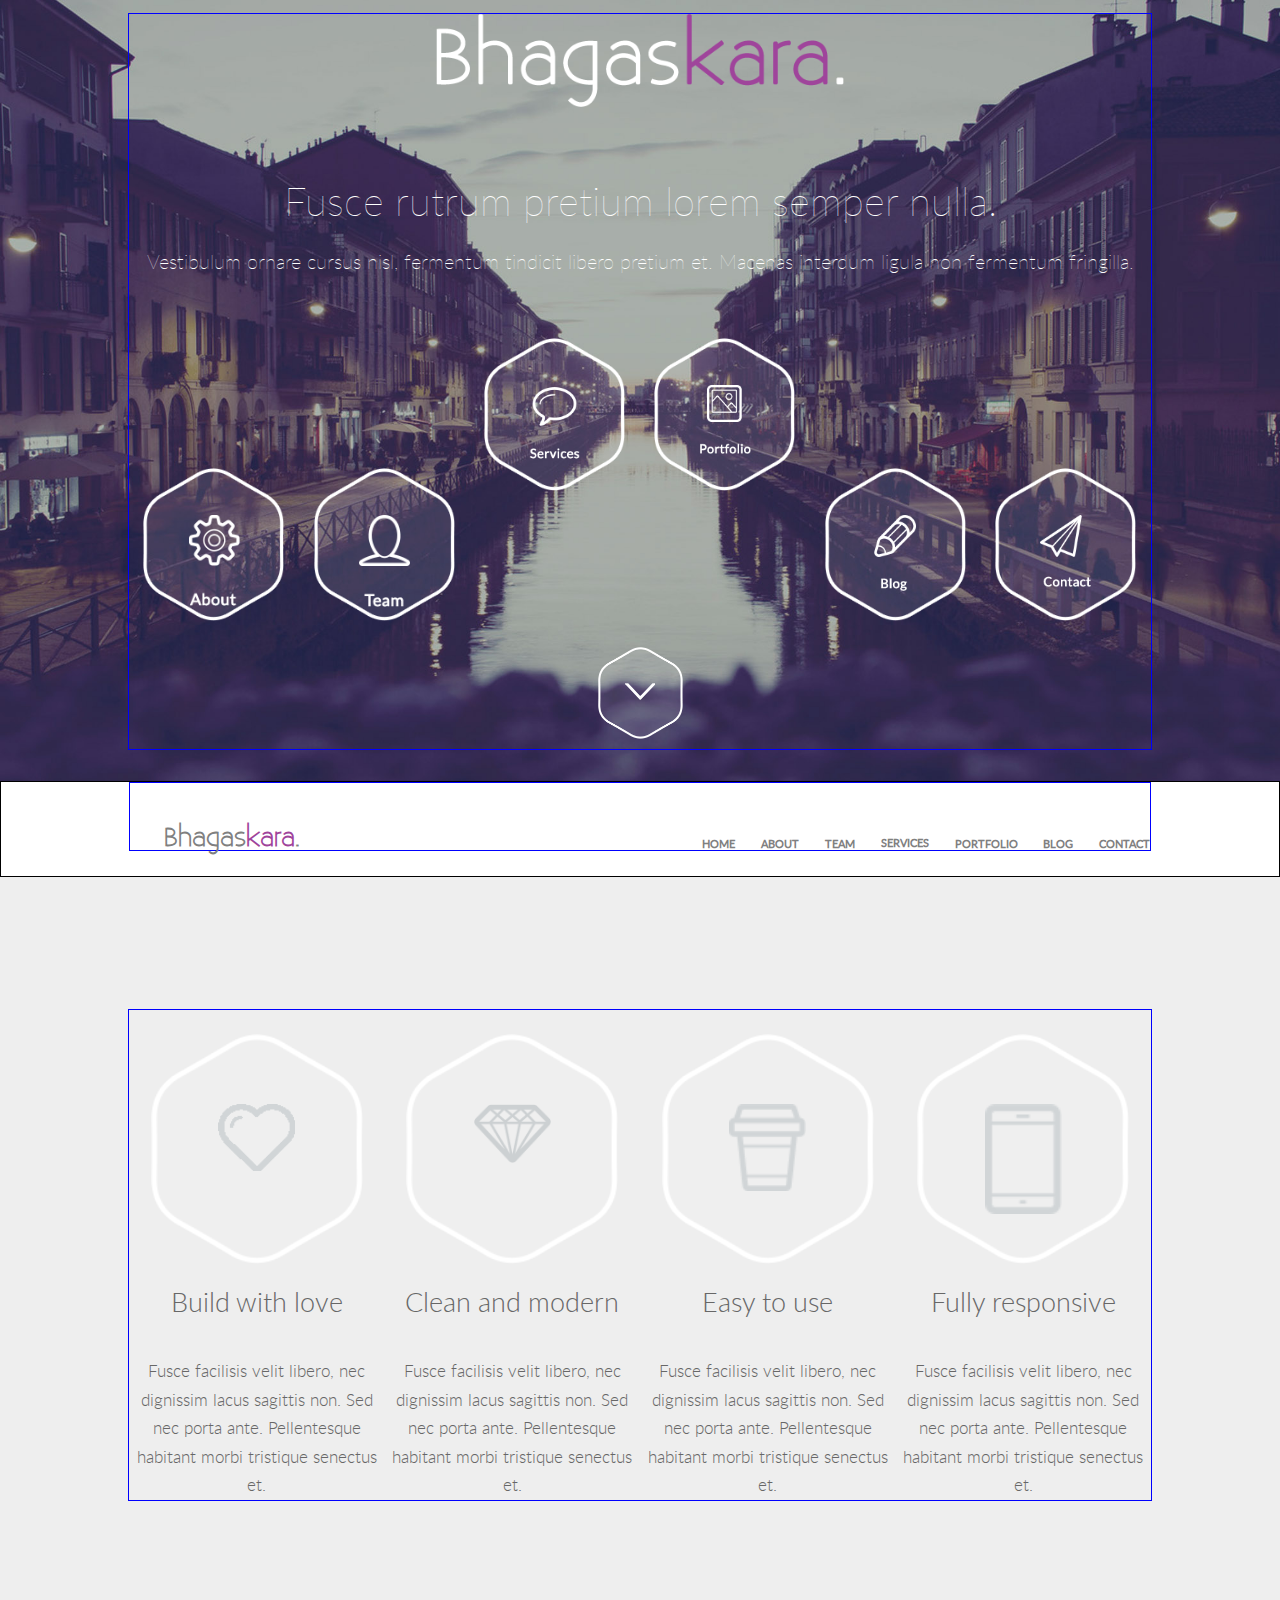
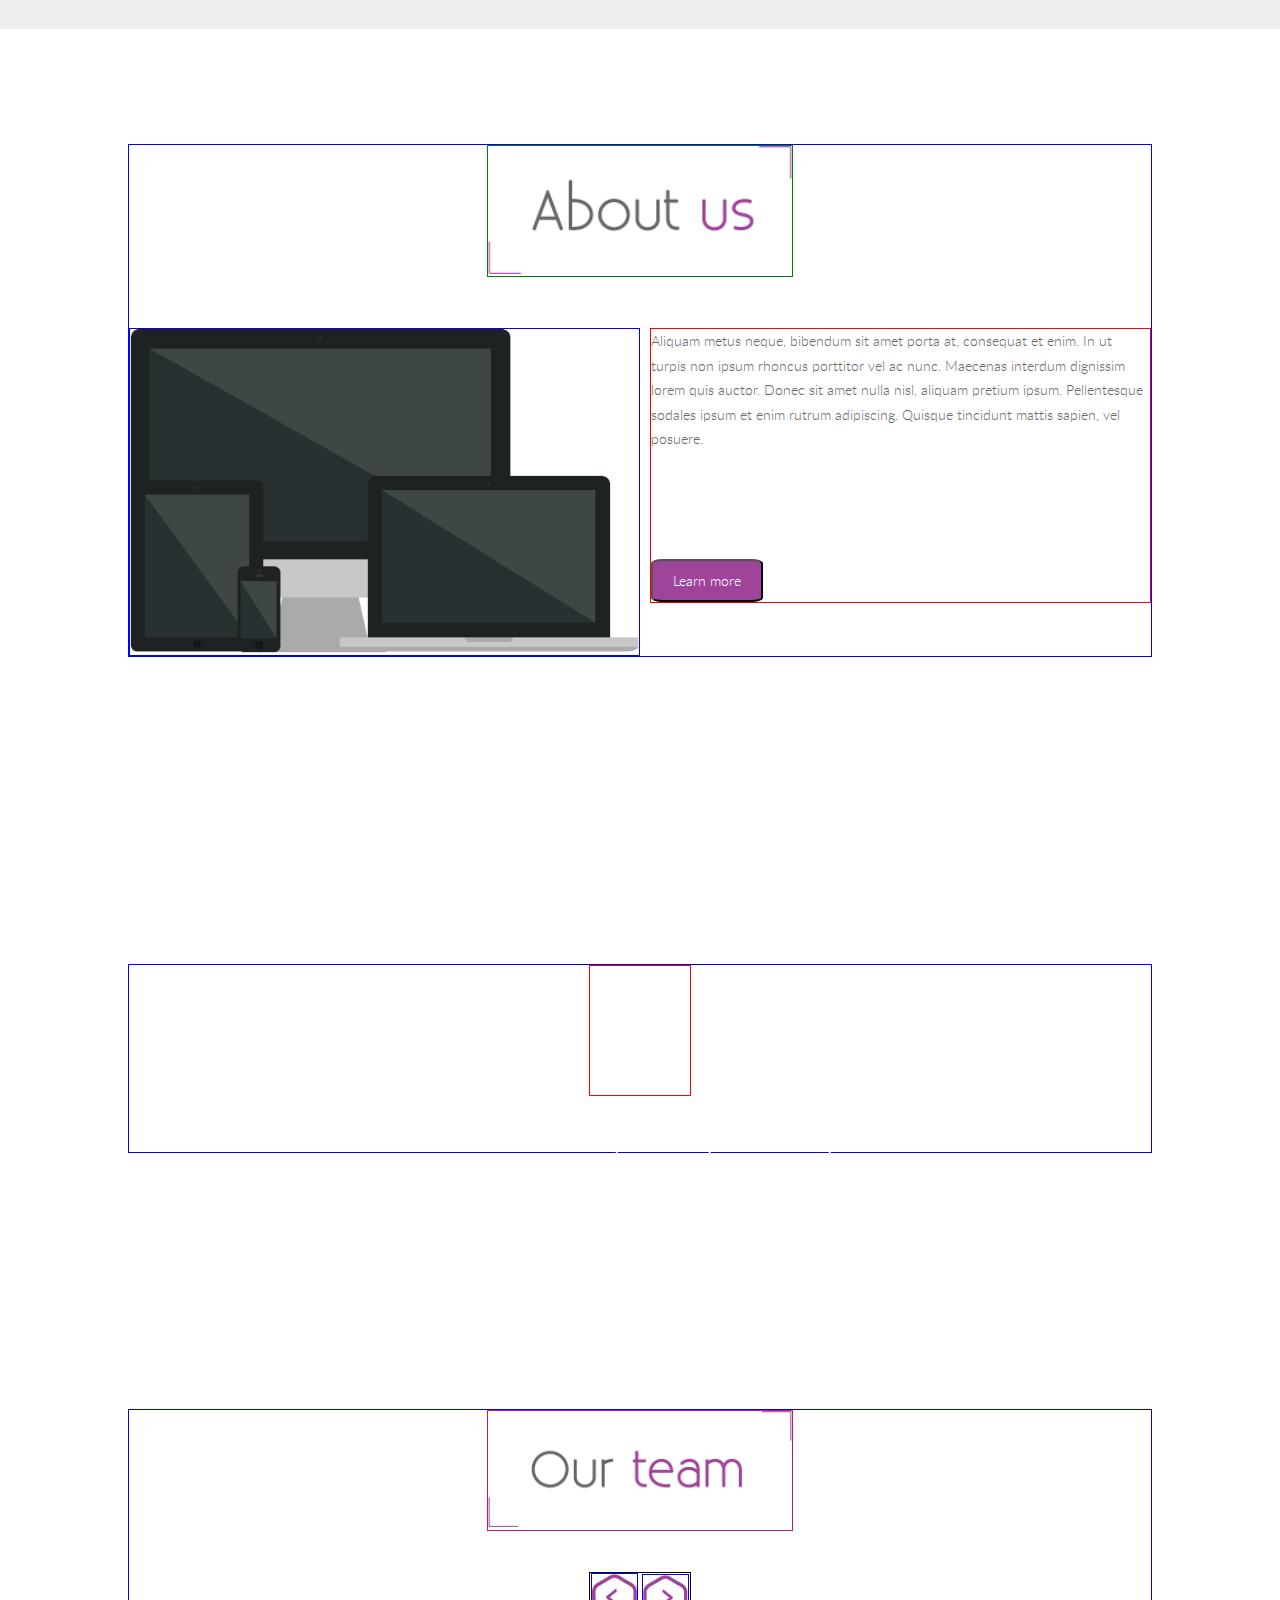
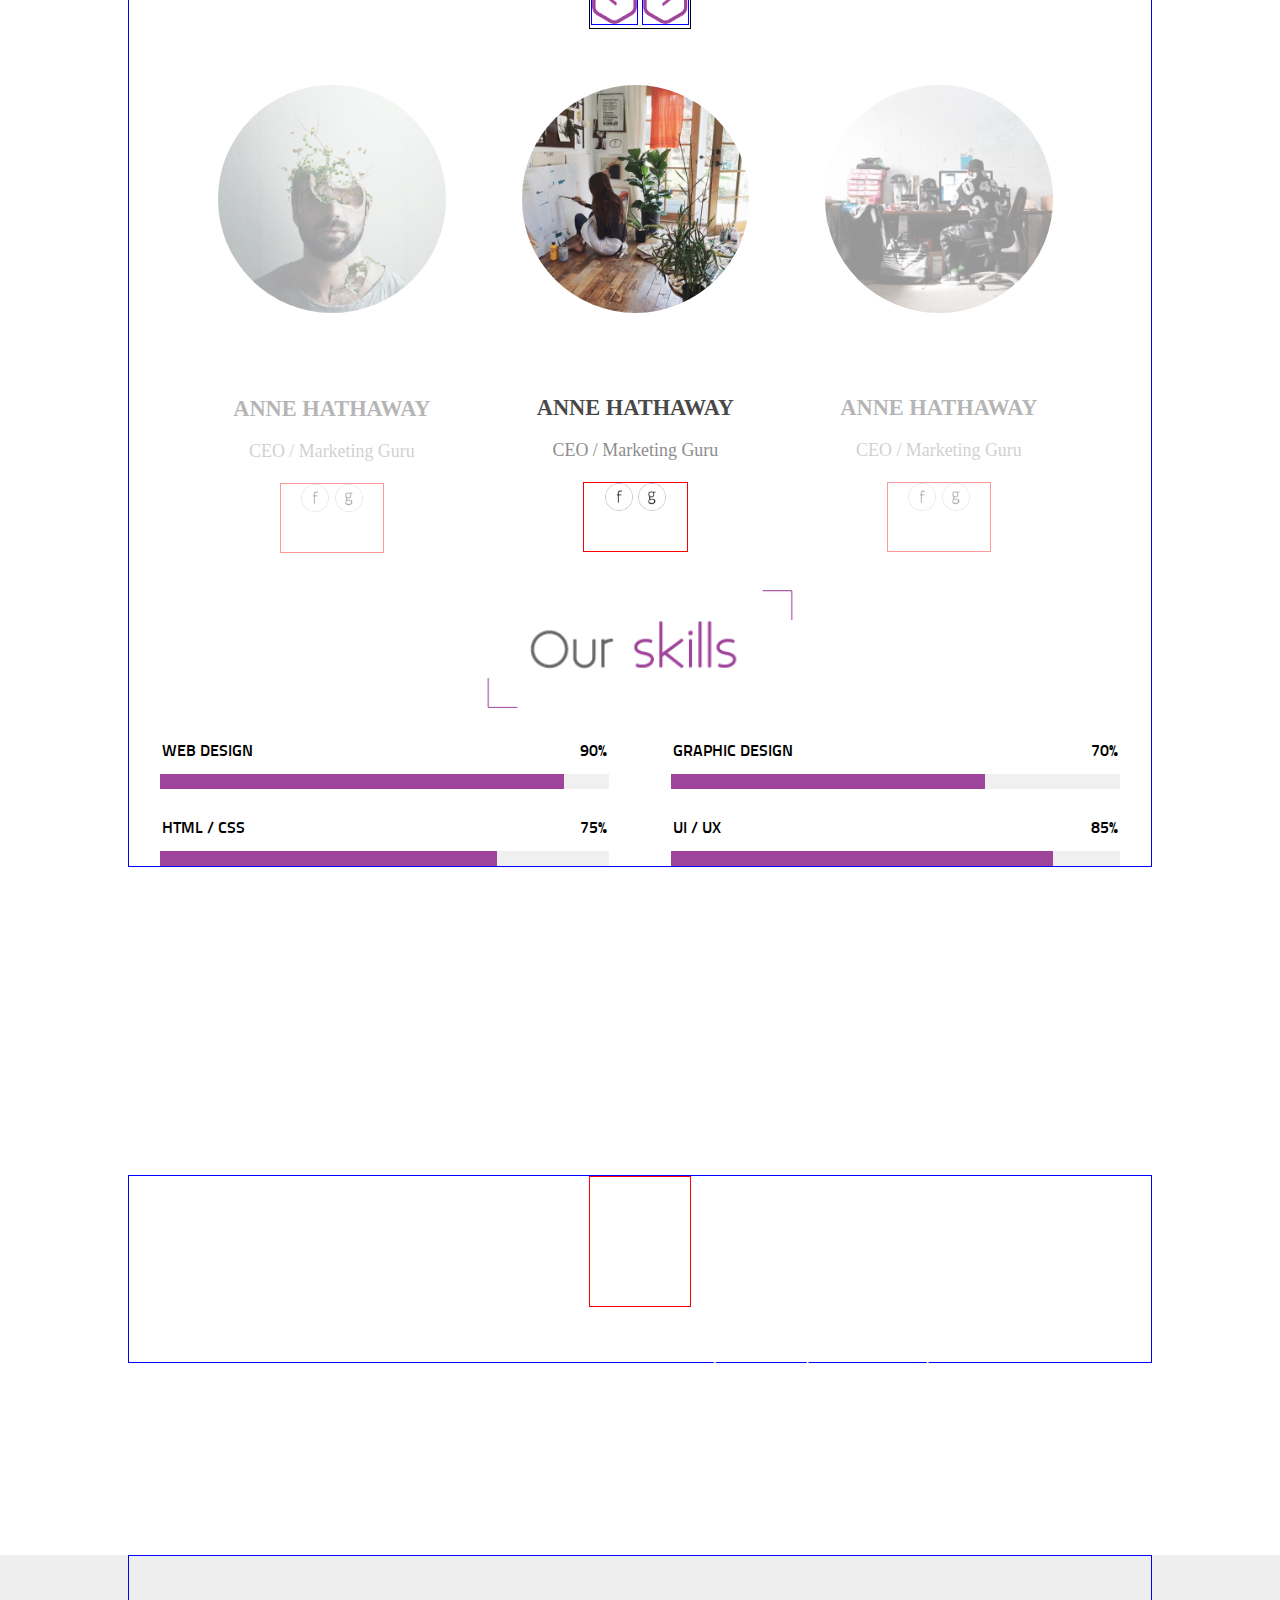
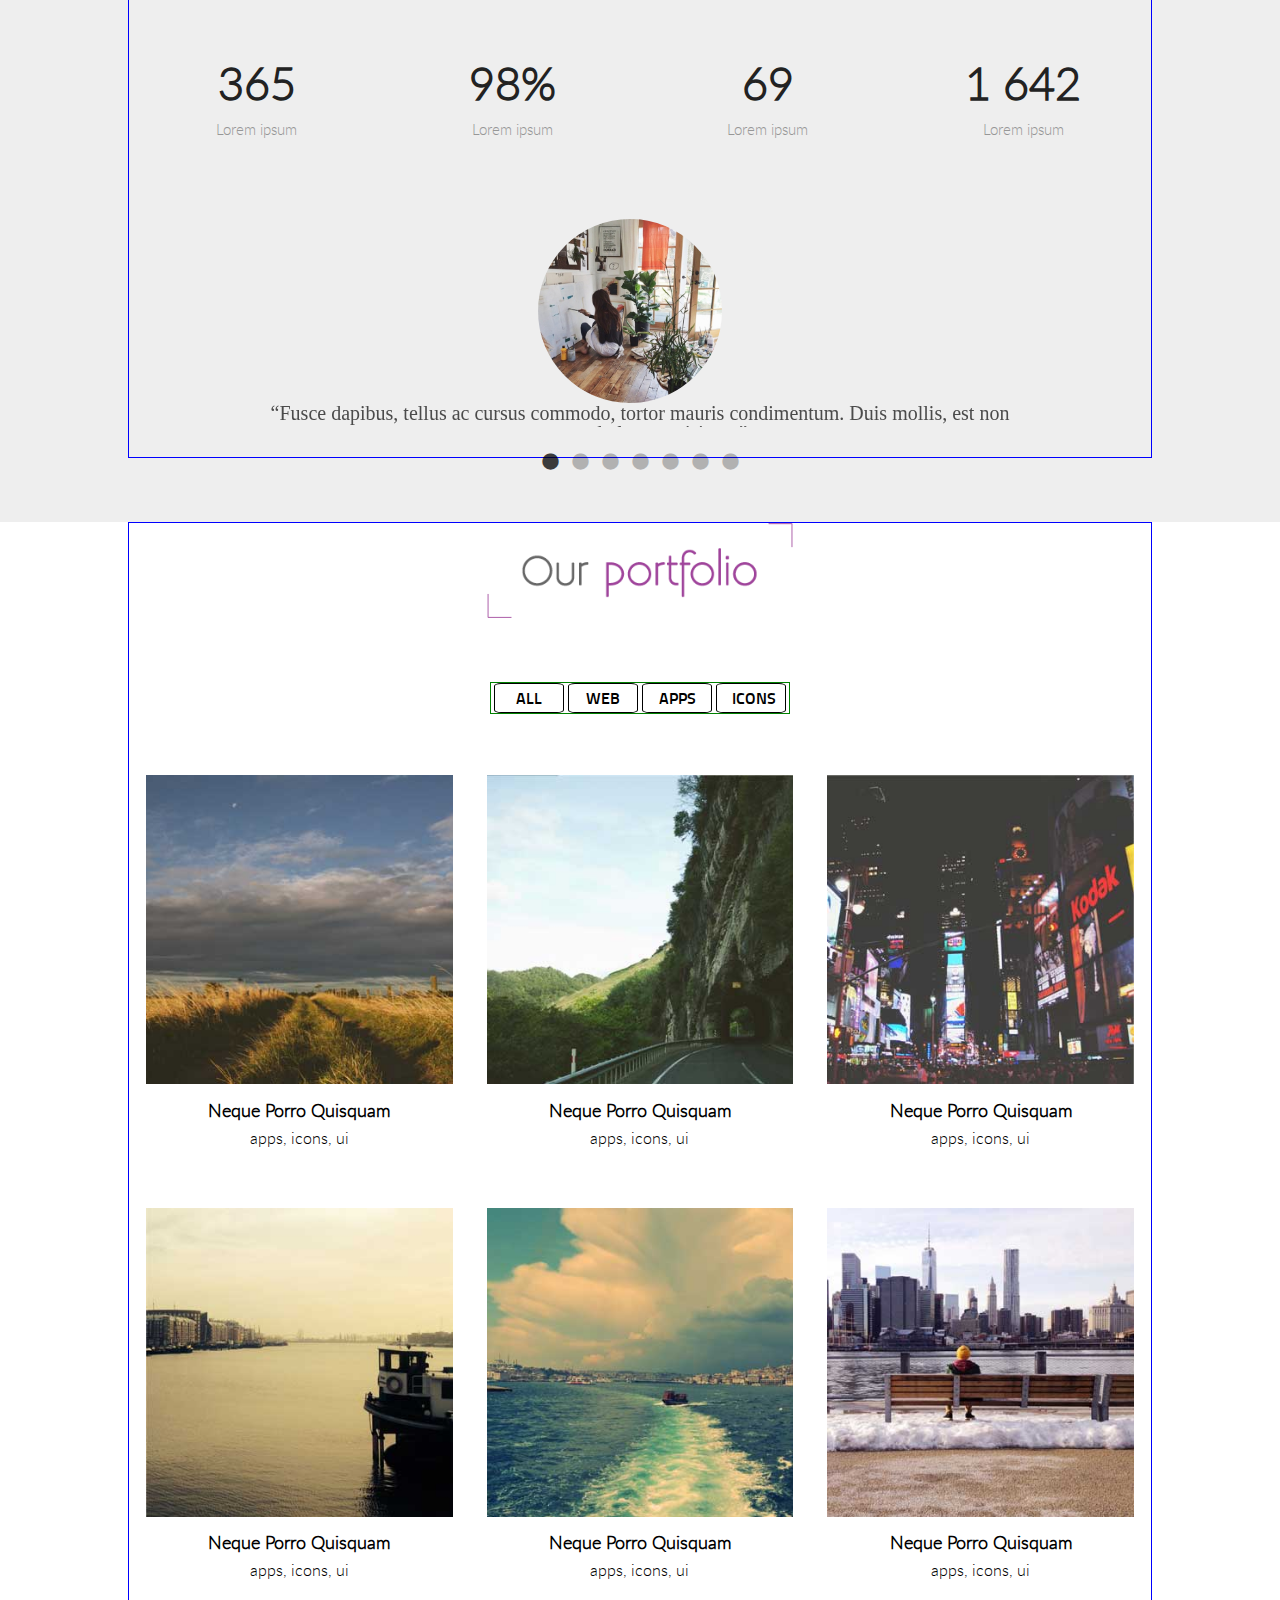
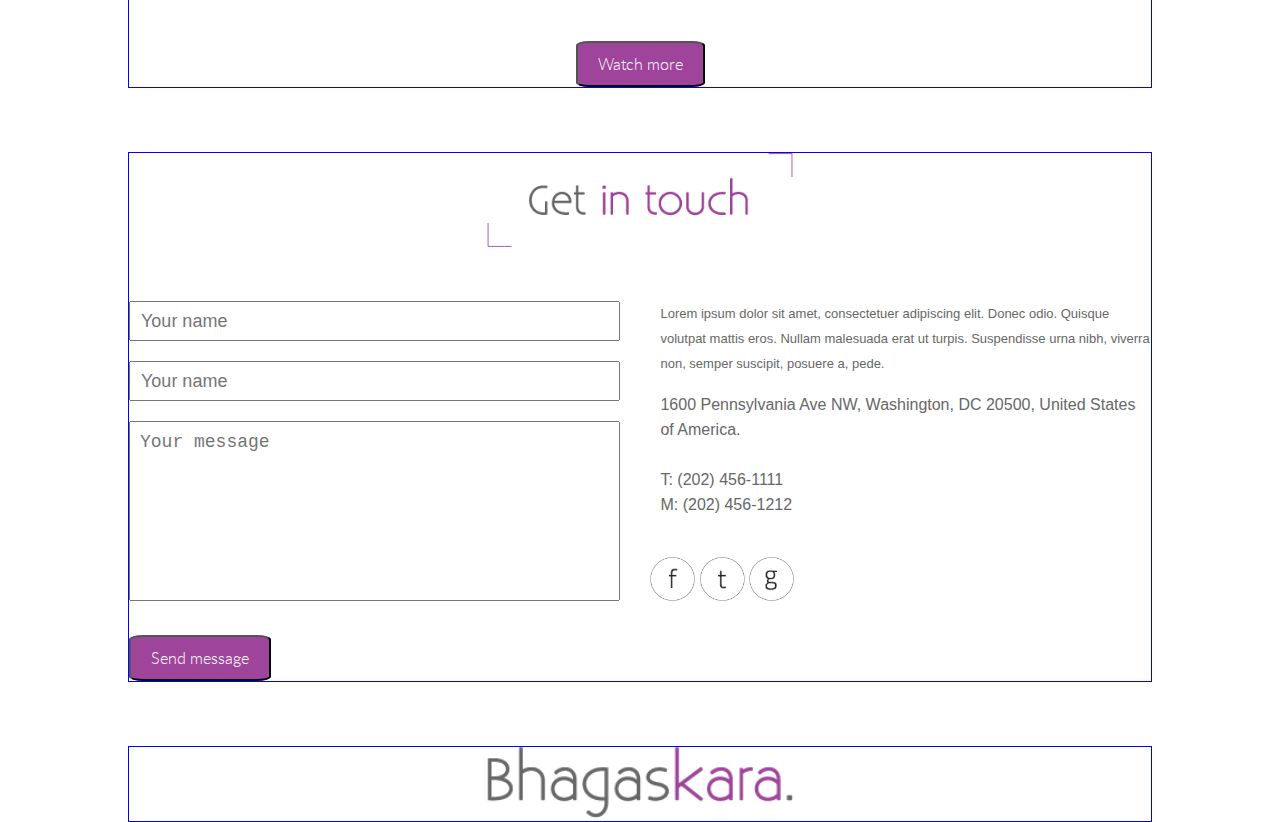
<file: index.html>
<!DOCTYPE html>
<html lang="pl">
<head>
    <meta charset="UTF-8">
    <title></title>
    <meta name="viewport" content="width=device-width, user-scalable=no, initial-scale=1, maximum-scale=1">
    <link rel="stylesheet" type="text/css" href="slick/slick.css"/>
    <link rel="stylesheet" type="text/css" href="slick/slick-theme.css"/>
    <link href="css/style.css" rel="stylesheet">
    <script type="text/javascript" src="js/jquery-2.1.4.min.js"></script>
    <script type="text/javascript" src="slick/slick.min.js"></script>
    <script type="text/javascript" src="js/app.js"></script>


</head>

<!--FIRST SECTION - FRONT-->
    <header>
        <div class="front">
            <div class="mainWidth">
                <div class="grid-container">
                    <div class="row">
                         <div class="col-12">
                             <ul>
                                 <li><a href="#"><img src="images/logo.png"></a></li>
                                 <li><h1>Fusce rutrum pretium lorem semper nulla.</h1></li>
                                 <li><h2>Vestibulum ornare cursus nisl, fermentum tindicit libero pretium et. Macenas interdum ligula non fermentum fringilla.</h2></li>
                             </ul>
                         </div>

                    </div>
                    <div class="row hamburger">
                          <div class="col-2 down"><a href="#about" class="icons changing1"><img src="images/icons/header/insider1.png"></a></div>
                          <div class="col-2 down"><a href="#team" class="icons changing1"><img src="images/icons/header/insider2.png"></a></div>
                          <div class="col-2 down1"><a href="#services" class="icons changing1"><img src="images/icons/header/insider3.png"></a></div>
                          <div class="col-2 down1"><a href="#portfolio" class="icons changing1"><img src="images/icons/header/insider4.png"></a></div>
                          <div class="col-2 down"><a href="#quotations" class="icons changing1"><img src="images/icons/header/insider5.png"></a></div>
                          <div class="col-2 down"><a href="#contact" class="icons changing1"><img src="images/icons/header/insider6.png"></a></div>
                    </div>
                    <div class="row hamburger">
                          <div class="col-12">
                              <span class="arrow-container"><a href="#stickyM" class="icons changing1"><img src="images/icons/header/arrow1.png" class="higher"></a></span>
                          </div>
                    </div>
                </div>
            </div>
        </div>
    </header>

<div class="mobileNav">
    <div class="menuBtn notVisible">
        <div></div>
        <span></span>
        <span></span>
        <span></span>
    </div>

    <div class="mobileMenu notVisible">
        <ul>
            <li><a href="#">Home</a></li>
            <li><a href="#about">About</a></li>
            <li><a href="#team">Team</a></li>
            <li><a href="#services">Services</a></li>
            <li><a href="#portfolio">Portfolio</a></li>
            <li><a href="#quotations">Blog</a></li>
            <li><a href="#contact">Contact</a></li>
        </ul>
    </div>
</div>

<!--STICKY MENU-->
<div class="blankDiv">
    <div class="stickyMenu hamburger" id="stickyM">
        <div class="mainWidth menu">
            <p>Bhagas<span class="logoColor">kara</span>.</p>
            <ul>
                <li><a href="#">Home</a></li>
                <li><a href="#about">About</a></li>
                <li><a href="#team">Team</a></li>
                <li><a href="#services">Services</a></li>
                <li><a href="#portfolio">Portfolio</a></li>
                <li><a href="#quotations">Blog</a></li>
                <li><a href="#contact">Contact</a></li>
            </ul>
            <div class="clear"></div>
        </div>
    </div>
</div>

<!--SECOND SECTION-->
    <section class="buildWithLove">
        <div class="mainWidth">
            <div class="grid-container">
                <div class="row">
                    <div class="col-3"><a href="#" class="icons changing1"><img src="images/icons/banner/heartGrey.png"></a>
                        <h1>Build with love</h1>
                        <br>
                        <p>Fusce facilisis velit libero, nec dignissim lacus sagittis non. Sed nec porta ante. Pellentesque habitant morbi tristique senectus et.</p>
                    </div>
                    <div class="col-3"><a href="#" class="icons changing1"><img src="images/icons/banner/diamond.png"></a>
                        <h1>Clean and modern</h1>
                        <br>
                        <p>Fusce facilisis velit libero, nec dignissim lacus sagittis non. Sed nec porta ante. Pellentesque habitant morbi tristique senectus et.</p>
                    </div>
                    <div class="col-3"><a href="#" class="icons changing1"><img src="images/icons/banner/cup.png"></a>
                        <h1>Easy to use</h1>
                        <br>
                        <p>Fusce facilisis velit libero, nec dignissim lacus sagittis non. Sed nec porta ante. Pellentesque habitant morbi tristique senectus et.</p>
                    </div>
                    <div class="col-3"><a href="#" class="icons changing1"><img src="images/icons/banner/mobile.png"></a>
                        <h1>Fully responsive</h1>
                        <br>
                        <p>Fusce facilisis velit libero, nec dignissim lacus sagittis non. Sed nec porta ante. Pellentesque habitant morbi tristique senectus et.</p>
                    </div>
                </div>
            </div>
        </div>
    </section>

    <!--THIRD SECTION-->

    <section class="aboutUs" id="about">
        <div class="mainWidth">
            <div class="headerAboutUs"><a href="#" id="logotype"><img src="images/header/about-us.png"></a></div>
            <div class="insideBox">
                <div class="macPhotos"><img src="images/macs.png"></div>
                <div class="textBox">
                    <p>Aliquam metus neque, bibendum sit amet porta at, consequat et
                        enim. In ut turpis non ipsum rhoncus porttitor vel ac nunc.
                        Maecenas interdum dignissim lorem quis auctor. Donec sit amet
                        nulla nisl, aliquam pretium ipsum. Pellentesque sodales ipsum et
                        enim rutrum adipiscing. Quisque tincidunt mattis sapien,
                        vel posuere.
                        <button class="buttonLearn">Learn more</button>
                    </p>
                </div>
                <div class="clear"></div>
            </div>
            </div>
        </div>
    </section>

    <!--FOURTH SECTION-->

    <section class="backgroundLayer">
        <div class="mainWidth">
            <div class="contentKnowledgeBox">
                <div class="knowledge">
                    <a href="#" class="icons changing1">
                    <img class="knowledgeLayer" src="images/icons/knowledge.png">
                    </a>
                </div>
                <p>We lorem and ipsum your aliquam</p>
            </div>
        </div>
    </section>

    <!--FIFTH SECTION-->

    <section class="ourTeam" id="team">
        <div class="mainWidth">
            <div class="headerOurTeam">
                <a href="#">
                    <img src="images/header/our-team.png">
                </a>
            </div>
            <div class="layerBoxes">
                <img class="prevArrow" src="images/icons/arrowBoxLeft.png">
                <img class="nextArrow" src="images/icons/arrowRight.png">
            </div>
            <div class="ourTeamSlider">
                <ul class="gallery">
                  <li>
                      <div class="memberPhoto" data-web="80%" data-graphic="80%" data-html="80%" data-ui="60%">
                          <img src ="images/members/memb2.jpg">
                          <h1>ANNE HATHAWAY</h1>
                          <h2>CEO / Marketing Guru</h2>
                          <div class="mediaLogosSlider">
                              <a href="http://facebook.com/"><img src="images/icons/facebookIcon.png"></a>
                              <a><img src="images/icons/googleIcon.png"></a>
                          </div>
                      </div>
                  </li>

                  <li>
                      <div class="memberPhoto" data-web="90%" data-graphic="70%" data-html="75%" data-ui="85%">
                          <img src ="images/members/memb1.jpg">
                          <h1>ANNE HATHAWAY</h1>
                          <h2>CEO / Marketing Guru</h2>
                          <div class="mediaLogosSlider">
                              <a href="http://facebook.com/"><img src="images/icons/facebookIcon.png"></a>
                              <img src="images/icons/googleIcon.png">
                          </div>
                      </div>
                  </li>

                  <li>
                      <div class="memberPhoto" data-web="80%" data-graphic="60%" data-html="90%" data-ui="50%">
                          <img src ="images/members/memb3.jpg">
                          <h1>ANNE HATHAWAY</h1>
                          <h2>CEO / Marketing Guru</h2>
                          <div class="mediaLogosSlider">
                              <a href="http://facebook.com/"><img src="images/icons/facebookIcon.png"></a>
                              <img src="images/icons/googleIcon.png">
                          </div>
                      </div>
                  </li>

                </ul>
            </div>
            <div class="headerSkills">
                <a href="#">
                    <img src="images/header/our_skills.png">
                </a>
            </div>
            <section class="container">
                <div class="skillBoxWeb">
                    <span class="name">WEB DESIGN</span>
                    <span class="percentage">90%</span>
                    <br>
                    <br>
                    <span class="full"><span class="partial web"></span></span>
                </div>
                <div class="skillBoxGraphic">
                    <span class="name">GRAPHIC DESIGN</span>
                    <span class="percentage">70%</span>
                    <br>
                    <br>
                    <span class="full"><span class="partial graphic"></span></span>
                </div>
                <div class="clear"></div>
                <div class="skillBoxHTML">
                    <span class="name">HTML / CSS</span>
                    <span class="percentage">75%</span>
                    <br>
                    <br>
                    <span class="full"><span class="partial html"></span></span>
                </div>
                <div class="skillBoxUI">
                    <span class="name">UI / UX</span>
                    <span class="percentage">85%</span>
                    <br>
                    <br>
                    <span class="full"><span class="partial ui"></span></span>
                </div>
                <div class="clear"></div>
            </section>
        </div>
    </section>

<!--SIXTH SECTION-->

    <section class="backgroundLayer" id="services">
        <div class="mainWidth">
            <div class="contentKnowledgeBox">
                <div class="knowledge">
                    <a href="#" class="icons changing1">
                        <img class="knowledgeLayer" src="images/icons/bubble.png">
                    </a>
                </div>
                <p>Our services will lorem and ipsum
                    your aliquam</p>
            </div>
        </div>
    </section>

<!--SEVENTH SECTION-->

    <section class="quotes" id="quotations">
        <div class="mainWidth">


            <div class="grid-container">
                <div class="row">
                    <div class="col-3 numbers">
                        <p>365</p>
                        <br>
                        <h1>Lorem ipsum</h1>
                    </div>
                    <div class="col-3 numbers">
                        <p>98%</p>
                        <br>
                        <h1>Lorem ipsum</h1>
                    </div>
                    <div class="col-3 numbers">
                        <p>69</p>
                        <br>
                        <h1>Lorem ipsum</h1>
                    </div>
                    <div class="col-3 numbers">
                        <p>1 642</p>
                        <br>
                        <h1>Lorem ipsum</h1>
                    </div>
                </div>

                <div class="row">
                    <div class=" col-12 quotesSlider1">
                        <div class="quotesSection">

                            <div class="quotesPhoto">
                                <img src ="images/members/memb1.jpg">
                                <h1>“Fusce dapibus, tellus ac cursus commodo, tortor mauris
                                    condimentum. Duis mollis, est non commodo luctus, nisi erat”</h1>
                                <h2>LESALE CHRISTOPER, PINTEREST</h2>
                            </div>
                        </div>
                        <div class="quotesSection">
                            <div class="quotesPhoto">
                                <img src ="images/members/memb2.jpg">
                                <h1>“Fusce dapibus, tellus ac cursus commodo, tortor mauris
                                    condimentum. Duis mollis, est non commodo luctus, nisi erat”</h1>
                                <h2>CHRIS LEASALETOPER, PINTEREST</h2>
                            </div>
                        </div>
                        <div class="quotesSection">
                            <div class="quotesPhoto">
                                <img src ="images/members/memb1.jpg">
                                <h1>“Fusce dapibus, tellus ac cursus commodo, tortor mauris
                                    condimentum. Duis mollis, est non commodo luctus, nisi erat”</h1>
                                <h2>LEA LE CHRISTOPERS, BHAGASKARA</h2>
                            </div>
                        </div>
                        <div class="quotesSection">
                            <div class="quotesPhoto">
                                <img src ="images/members/memb3.jpg">
                                <h1>“Duis mollis, est non commodo luctus, nisi erat”</h1>
                                <h2>CHRISTOPER SALLEE , FACEBOOK</h2>
                            </div>
                        </div>
                        <div class="quotesSection">
                            <div class="quotesPhoto">
                                <img src ="images/members/memb2.jpg">
                                <h1>“Fusce dapibus, tellus ac cursus commodo, tortor mauris
                                    condimentum. Duis mollis, est non commodo luctus, nisi erat. Fusce dapibus, tellus ac cursus commodo, tortor mauris
                                    condimentum”</h1>
                                <h2>LEA LE CHRISTOPERS, GOOGLE+</h2>
                            </div>
                        </div>
                        <div class="quotesSection">
                            <div class="quotesPhoto">
                                <img src ="images/members/memb1.jpg">
                                <h1>“Duis mollis, est non commodo luctus, nisi erat”</h1>
                                <h2>PERS LELECHRISTO, TUMBLR</h2>
                            </div>
                        </div>
                        <div class="quotesSection">
                            <div class="quotesPhoto">
                                <img src ="images/members/memb3.jpg">
                                <h1>“Fusce dapibus, tellus ac cursus commodo”</h1>
                                <h2>ELLA E. CHRISTOPEERS, TWITTER</h2>
                            </div>
                        </div>
                    </div>
                </div>
            </div>
        </div>
    </section>

<!--EIGHT SECTION-->

    <section class="portfolio" id="portfolio">
        <div class="mainWidth">
            <div class="headerOurPortfolio margin">
                <a href="#">
                    <img src="images/header/our_portfolio.png">
                </a>
            </div>
            <div class="grid-container">
               <div class="row">
                   <div class="col-12 ">
                   <ul class="panel margin">
                       <li class="smallButtons pinkHover"><a>ALL</a></li>
                       <li class="smallButtons pinkHover"><a>WEB</a></li>
                       <li class="smallButtons pinkHover"><a>APPS</a></li>
                       <li class="smallButtons pinkHover"><a>ICONS</a></li>
                   </ul>
               </div>
                   <div class="portfolioGallery">
                       <div class="row margin">
                           <div class="col-4">
                               <div class="hooverPosition">
                                   <img class="gallery" src="images/photoGallery/photo.jpg" id="resizableImage">
                                   <div class="overlay">
                                       <span class="plus">+</span>
                                   </div>
                                   <div class="biggerPhoto">
                                       <img src="images/photoGallery/photo.jpg">
                                   </div>
                               </div>
                               <h1 class="title">Neque Porro Quisquam</h1>
                               <ul class="hashes">
                                   <li>apps,</li>
                                   <li>icons,</li>
                                   <li>ui</li>
                               </ul>
                           </div>
                           <div class="col-4">
                               <div class="hooverPosition">
                                   <img class="gallery" src="images/photoGallery/photo2.jpg" id="resizableImage">
                                   <div class="overlay">
                                       <span class="plus">+</span>
                                   </div>
                                   <div class="biggerPhoto">
                                       <img src="images/photoGallery/photo2.jpg">
                                   </div>
                               </div>
                               <h1 class="title">Neque Porro Quisquam</h1>
                               <ul class="hashes">
                                   <li>apps,</li>
                                   <li>icons,</li>
                                   <li>ui</li>
                               </ul>
                           </div>
                           <div class="col-4">
                               <div class="hooverPosition">
                                   <img class="gallery" src="images/photoGallery/photo3.jpg" id="resizableImage">
                                   <div class="overlay">
                                       <span class="plus">+</span>
                                   </div>
                                   <div class="biggerPhoto">
                                       <img src="images/photoGallery/photo3.jpg">
                                   </div>
                               </div>
                               <h1 class="title">Neque Porro Quisquam</h1>
                               <ul class="hashes">
                                   <li>apps,</li>
                                   <li>icons,</li>
                                   <li>ui</li>
                               </ul>
                           </div>
                       </div>
                       <div class="row margin">
                           <div class="col-4">
                               <div class="hooverPosition">
                                   <img class="gallery" src="images/photoGallery/photo4.jpg" id="resizableImage">
                                   <div class="overlay">
                                       <span class="plus">+</span>
                                   </div>
                                   <div class="biggerPhoto">
                                       <img src="images/photoGallery/photo4.jpg">
                                   </div>
                               </div>
                               <h1 class="title">Neque Porro Quisquam</h1>
                               <ul class="hashes">
                                   <li>apps,</li>
                                   <li>icons,</li>
                                   <li>ui</li>
                               </ul>
                           </div>
                           <div class="col-4">
                               <div class="hooverPosition">
                                   <img class="gallery" src="images/photoGallery/photo5.jpg" id="resizableImage">
                                   <div class="overlay">
                                       <span class="plus">+</span>
                                   </div>
                                   <div class="biggerPhoto">
                                       <img src="images/photoGallery/photo5.jpg">
                                   </div>
                               </div>
                               <h1 class="title">Neque Porro Quisquam</h1>
                               <ul class="hashes">
                                   <li>apps,</li>
                                   <li>icons,</li>
                                   <li>ui</li>
                               </ul>
                           </div>
                           <div class="col-4">
                               <div class="hooverPosition">
                                   <img class="gallery" src="images/photoGallery/photo6.jpg" id="resizableImage">
                                   <div class="overlay">
                                       <span class="plus">+</span>
                                   </div>
                                   <div class="biggerPhoto">
                                       <img src="images/photoGallery/photo6.jpg">
                                   </div>
                               </div>
                               <h1 class="title">Neque Porro Quisquam</h1>
                               <ul class="hashes">
                                   <li>apps,</li>
                                   <li>icons,</li>
                                   <li>ui</li>
                               </ul>
                           </div>
                       </div>
                   </div>
                   <div class="col-12">
                       <button class="buttonWatch">Watch more</button>
                   </div>
               </div>
            </div>
        </div>
    </section>

    <section class="formulaire" id="contact">
        <div class="mainWidth">
            <div class="headerGetInTouch margin">
                <a href="#">
                    <img src="images/header/get_in_touch.png">
                </a>
            </div>
            <div class="inputBox">
                <form id="form">
                    <input type="text" placeholder="Your name" id="name" name="field1">
                    <span class="formName">Type proper name</span>
                    <input type="text" placeholder="Your name" id="email" name="filed2">
                    <span class="formEmail">Type proper e-mail</span>
                    <textarea placeholder="Your message" id="text" name="field3"></textarea>
                    <span class="formText">Type proper message</span>
                </form>
                <p class="textBox">
                    <span class="mainSpan">Lorem ipsum dolor sit amet, consectetuer adipiscing elit. Donec odio. Quisque volutpat mattis eros. Nullam malesuada erat ut turpis. Suspendisse urna nibh, viverra non, semper suscipit, posuere a, pede.</span>
                    <br>
                    <br>
                    <span class="middleSpan">1600 Pennsylvania Ave NW, Washington,
                        DC 20500, United States of America.
                        <br>
                        <br>
                        T: (202) 456-1111
                        <br>
                        M: (202) 456-1212
                    </span>
                </p>
                <!--<div class="clear"></div>-->
                <div class="mediaLogos stickyButtons">
                    <img src="images/icons/facebookIcon.png">
                    <img src="images/icons/tumblrIcon.png">
                    <img src="images/icons/googleIcon.png">
                </div>
                <div class="clear"></div>
            </div>
            <button class="buttonSendMessage">Send message</button>
        </div>
    </section>
    <footer>
        <div class="mainWidth">
            <div class="headerGetInTouch"><a href="#"><img src="images/footerLogo.png"></a></div>
        </div>
    </footer>

</body>
</html>
</file>
<file: css/style.css>
* {
  box-sizing: border-box;
}

.clear {
  clear: both;
}

/* http://meyerweb.com/eric/tools/css/reset/ 2. v2.0 | 20110126
  License: none (public domain)
*/
html, body, div, span, applet, object, iframe,
h1, h2, h3, h4, h5, h6, p, blockquote, pre,
a, abbr, acronym, address, big, cite, code,
del, dfn, em, img, ins, kbd, q, s, samp,
small, strike, strong, sub, sup, tt, var,
b, u, i, center,
dl, dt, dd, ol, ul, li,
fieldset, form, label, legend,
table, caption, tbody, tfoot, thead, tr, th, td,
article, aside, canvas, details, embed,
figure, figcaption, footer, header, hgroup,
menu, nav, output, ruby, section, summary,
time, mark, audio, video {
  margin: 0;
  padding: 0;
  border: 0;
  font-size: 100%;
  font: inherit;
  vertical-align: baseline;
}

/* HTML5 display-role reset for older browsers */
article, aside, details, figcaption, figure,
footer, header, hgroup, menu, nav, section {
  display: block;
}

body {
  line-height: 1;
}

ol, ul {
  list-style: none;
}

blockquote, q {
  quotes: none;
}

blockquote:before, blockquote:after,
q:before, q:after {
  content: '';
  content: none;
}

table {
  border-collapse: collapse;
  border-spacing: 0;
}

@font-face {
  font-family: 'titillium_bdbold';
  src: url("../fonts/Titilium/titillium-bold-webfont.eot");
  src: url("../fonts/Titilium/titillium-bold-webfont.eot?#iefix") format("embedded-opentype"), url("../fonts/Titilium/titillium-bold-webfont.woff2") format("woff2"), url("../fonts/Titilium/titillium-bold-webfont.woff") format("woff"), url("../fonts/Titilium/titillium-bold-webfont.ttf") format("truetype"), url("../fonts/Titilium/titillium-bold-webfont.svg#titillium_bdbold") format("svg");
  font-weight: normal;
  font-style: normal;
}
@font-face {
  font-family: 'titilliumthin_upright';
  src: url("../fonts/Titilium/titillium-thinupright-webfont.eot");
  src: url("../fonts/Titilium/titillium-thinupright-webfont.eot?#iefix") format("embedded-opentype"), url("../fonts/Titilium/titillium-thinupright-webfont.woff2") format("woff2"), url("../fonts/Titilium/titillium-thinupright-webfont.woff") format("woff"), url("../fonts/Titilium/titillium-thinupright-webfont.ttf") format("truetype"), url("../fonts/Titilium/titillium-thinupright-webfont.svg#titilliumthin_upright") format("svg");
  font-weight: normal;
  font-style: normal;
}
@font-face {
  font-family: 'titilliumregular';
  src: url("../fonts/Titilium/titillium-regular-webfont.eot");
  src: url("../fonts/Titilium/titillium-regular-webfont.eot?#iefix") format("embedded-opentype"), url("../fonts/Titilium/titillium-regular-webfont.woff2") format("woff2"), url("../fonts/Titilium/titillium-regular-webfont.woff") format("woff"), url("../fonts/Titilium/titillium-regular-webfont.ttf") format("truetype"), url("../fonts/Titilium/titillium-regular-webfont.svg#titilliumregular") format("svg");
  font-weight: normal;
  font-style: normal;
}
@font-face {
  font-family: 'titilliumbold';
  src: url("../fonts/Titilium/titillium-semibold-webfont.eot");
  src: url("../fonts/Titilium/titillium-semibold-webfont.eot?#iefix") format("embedded-opentype"), url("../fonts/Titilium/titillium-semibold-webfont.woff2") format("woff2"), url("../fonts/Titilium/titillium-semibold-webfont.woff") format("woff"), url("../fonts/Titilium/titillium-semibold-webfont.ttf") format("truetype"), url("../fonts/Titilium/titillium-semibold-webfont.svg#titilliumbold") format("svg");
  font-weight: normal;
  font-style: normal;
}
@font-face {
  font-family: 'existencestencil_light';
  src: url("../fonts/Existence/existence-stencillight-webfont.eot");
  src: url("../fonts/Existence/existence-stencillight-webfont.eot?#iefix") format("embedded-opentype"), url("../fonts/Existence/existence-stencillight-webfont.woff2") format("woff2"), url("../fonts/Existence/existence-stencillight-webfont.woff") format("woff"), url("../fonts/Existence/existence-stencillight-webfont.ttf") format("truetype"), url("../fonts/Existence/existence-stencillight-webfont.svg#existencestencil_light") format("svg");
  font-weight: normal;
  font-style: normal;
}
@font-face {
  font-family: 'existencelight';
  src: url("../fonts/Existence/existence-light-webfont.eot");
  src: url("../fonts/Existence/existence-light-webfont.eot?#iefix") format("embedded-opentype"), url("../fonts/Existence/existence-light-webfont.woff2") format("woff2"), url("../fonts/Existence/existence-light-webfont.woff") format("woff"), url("../fonts/Existence/existence-light-webfont.ttf") format("truetype"), url("../fonts/Existence/existence-light-webfont.svg#existencelight") format("svg");
  font-weight: normal;
  font-style: normal;
}
@font-face {
  font-family: 'existenceunicase_light';
  src: url("../fonts/Existence/existence-unicaselight-webfont.eot");
  src: url("../fonts/Existence/existence-unicaselight-webfont.eot?#iefix") format("embedded-opentype"), url("../fonts/Existence/existence-unicaselight-webfont.woff2") format("woff2"), url("../fonts/Existence/existence-unicaselight-webfont.woff") format("woff"), url("../fonts/Existence/existence-unicaselight-webfont.ttf") format("truetype"), url("../fonts/Existence/existence-unicaselight-webfont.svg#existenceunicase_light") format("svg");
  font-weight: normal;
  font-style: normal;
}
@font-face {
  font-family: 'latohairline';
  src: url("../fonts/Lato/lato-hairline-webfont.eot");
  src: url("../fonts/Lato/lato-hairline-webfont.eot?#iefix") format("embedded-opentype"), url("../fonts/Lato/lato-hairline-webfont.woff2") format("woff2"), url("../fonts/Lato/lato-hairline-webfont.woff") format("woff"), url("../fonts/Lato/lato-hairline-webfont.ttf") format("truetype"), url("../fonts/Lato/lato-hairline-webfont.svg#latohairline") format("svg");
  font-weight: normal;
  font-style: normal;
}
@font-face {
  font-family: 'latolight';
  src: url("../fonts/Lato/lato-light-webfont.eot");
  src: url("../fonts/Lato/lato-light-webfont.eot?#iefix") format("embedded-opentype"), url("../fonts/Lato/lato-light-webfont.woff2") format("woff2"), url("../fonts/Lato/lato-light-webfont.woff") format("woff"), url("../fonts/Lato/lato-light-webfont.ttf") format("truetype"), url("../fonts/Lato/lato-light-webfont.svg#latolight") format("svg");
  font-weight: normal;
  font-style: normal;
}
@font-face {
  font-family: 'latoregular';
  src: url("../fonts/Lato/lato-regular-webfont.eot");
  src: url("../fonts/Lato/lato-regular-webfont.eot?#iefix") format("embedded-opentype"), url("../fonts/Lato/lato-regular-webfont.woff2") format("woff2"), url("../fonts/Lato/lato-regular-webfont.woff") format("woff"), url("../fonts/Lato/lato-regular-webfont.ttf") format("truetype"), url("../fonts/Lato/lato-regular-webfont.svg#latoregular") format("svg");
  font-weight: normal;
  font-style: normal;
}
@font-face {
  font-family: 'latothin';
  src: url("../fonts/Lato/lato-thin-webfont.eot");
  src: url("../fonts/Lato/lato-thin-webfont.eot?#iefix") format("embedded-opentype"), url("../fonts/Lato/lato-thin-webfont.woff2") format("woff2"), url("../fonts/Lato/lato-thin-webfont.woff") format("woff"), url("../fonts/Lato/lato-thin-webfont.ttf") format("truetype"), url("../fonts/Lato/lato-thin-webfont.svg#latothin") format("svg");
  font-weight: normal;
  font-style: normal;
}
header {
  font-family: "latohairline", sans-serif;
  background-image: url("../images/layer.jpg");
  background-size: 100% auto;
  padding-bottom: 60%;
  background-repeat: no-repeat;
  width: 100%;
  height: 0;
  color: white;
  text-align: center;
  padding-top: 1%;
  font-size: 100px;
}
header h1 {
  font-size: 40%;
  margin-top: 1%;
  padding-bottom: 3%;
}
header h2 {
  font-size: 20%;
}
header ul {
  list-style-type: none;
}
header ul img {
  width: 40%;
  padding-bottom: 5%;
}

.higher {
  margin-bottom: 24%;
}

.mainWidth {
  max-width: 1200px;
  width: 80%;
  margin: 0 auto;
  position: relative;
  border: 1px solid blue;
}

.grid-container {
  width: 100%;
  max-width: 1200px;
  margin: 0 auto;
}
.grid-container .row:after,
.grid-container .row:before {
  display: table;
  clear: both;
  content: '';
}
.grid-container [class*='col-'] {
  float: left;
  min-height: 1px;
}
.grid-container .col-1 {
  width: 8.33333%;
}
.grid-container .col-2 {
  width: 16.66667%;
}
.grid-container .col-3 {
  width: 25%;
}
.grid-container .col-4 {
  width: 33.33333%;
}
.grid-container .col-5 {
  width: 41.66667%;
}
.grid-container .col-6 {
  width: 50%;
}
.grid-container .col-7 {
  width: 58.33333%;
}
.grid-container .col-8 {
  width: 66.66667%;
}
.grid-container .col-9 {
  width: 75%;
}
.grid-container .col-10 {
  width: 83.33333%;
}
.grid-container .col-11 {
  width: 91.66667%;
}
.grid-container .col-12 {
  width: 100%;
}

@media (max-width: 500px) and (orientation: portrait) {
  .grid-container [class*="col-"] {
    float: none;
    width: auto;
  }
}
.icons {
  background-size: 83% auto;
  background-position: center;
  padding-bottom: 109%;
  width: 100%;
  height: 0;
  display: block;
  background-repeat: no-repeat;
}
.icons img {
  width: 30%;
  padding-top: 37%;
}

.down {
  margin-top: 180px;
}

.down1 {
  margin-top: 50px;
}

.changing1 {
  background-image: url("../images/icons/header/layer.png");
  transition: 1s;
}

.changing1:hover {
  background-image: url("../images/icons/violet_shape.png");
}

.arrow-container {
  width: 10%;
  max-width: 100%;
  display: inline-block;
}

.blankDiv {
  height: 100px;
  width: 100%;
  background-color: #eeeeee;
}

.notVisible {
  display: none;
}

.menuBtn span {
  display: block;
  width: 19px;
  height: 5px;
  margin: 4px 0;
  background: black;
}

.mobileNav {
  position: fixed;
  z-index: 100;
  top: 0;
}
.mobileNav a {
  font-family: "latohairline", sans-serif;
  text-decoration: none;
  color: black;
}

.mobileNav ul {
  padding: 5px 0 0 5px;
  width: 156px;
}
.mobileNav li {
  background-color: rgba(192, 192, 192, 0.5);
  font-family: "latoregular", sans-serif;
  font-weight: bold;
  display: block;
  padding: 15px;
  border: 1px solid grey;
  text-align: center;
  font-size: 20px;
}

.menu {
  font-weight: bold;
}
.menu p {
  font-family: "existencelight", sans-serif;
  color: grey;
}
.menu span {
  font-family: "existencelight", sans-serif;
  color: #9f449b;
}

.stickyMenu {
  padding-bottom: 2%;
  text-align: center;
  font-family: "latohairline", sans-serif;
  width: 100%;
  background-color: white;
  z-index: 999;
  border: 1px solid black;
}
.stickyMenu p {
  float: left;
  font-size: 160%;
  padding-top: 4%;
  width: 20%;
}
.stickyMenu ul {
  float: right;
  text-align: right;
  padding-top: 5%;
  padding-left: 2%;
  width: 70%;
}
.stickyMenu ul li {
  display: inline-block;
  padding-left: 3%;
  font-size: 70%;
}
.stickyMenu ul a {
  text-decoration: none;
  text-transform: uppercase;
  padding-top: 5%;
  font-size: 1em;
  font-family: "latoregular", sans-serif;
  color: grey;
}

.sticky {
  position: fixed;
  top: 0;
}

.buildWithLove {
  background-color: #eeeeee;
  padding-top: 10%;
  font-family: "latolight", sans-serif;
  text-align: center;
  padding-bottom: 10%;
}
.buildWithLove div {
  color: #676767;
}
.buildWithLove div h1 {
  font-size: 170%;
  padding-bottom: 10%;
}
.buildWithLove div p {
  font-size: 105%;
  line-height: 170%;
}

.aboutUs {
  width: 100%;
  font-family: "latolight", sans-serif;
  margin-top: 9%;
  margin-bottom: 9%;
}

.headerAboutUs {
  border: 1px solid green;
  width: 30%;
  margin: 0 auto;
}
.headerAboutUs img {
  width: 100%;
}
.headerAboutUs img #logotype {
  float: none;
  width: 100%;
}

.insideBox {
  margin-top: 5%;
}
.insideBox .textBox {
  float: right;
  width: 49%;
  color: #676767;
}
.insideBox .textBox p {
  width: 100%;
  border: 1px solid red;
  font-size: 90%;
  line-height: 170%;
  position: relative;
  padding-bottom: 30%;
}

.macPhotos {
  float: left;
  width: 50%;
  border: 1px solid blue;
}
.macPhotos img {
  width: 100%;
}

.buttonLearn {
  position: absolute;
  bottom: 0;
  left: 0;
  margin-top: 15%;
  background: #9f449b;
  border-radius: 10%;
  color: white;
  display: inline-block;
  text-align: center;
  padding: 10px 20px;
  font-size: 100%;
  text-decoration: none;
  font-family: "latolight", sans-serif;
}

.backgroundLayer {
  background: url("../images/layer_down.jpg");
  background-size: 100% auto;
  color: white;
  text-align: center;
  background-repeat: no-repeat;
  font-family: "latolight", sans-serif;
  background-position: 0 55%;
  background-attachment: fixed;
  padding: 15% 0 15% 0;
}

.contentKnowledgeBox {
  font-size: 35px;
}
.contentKnowledgeBox .knowledge {
  width: 10%;
  max-width: 100%;
  border: 1px solid red;
  display: inline-block;
}
.contentKnowledgeBox .knowledge .icons {
  padding-top: 20%;
}
.contentKnowledgeBox img.knowledgeLayer {
  width: 45%;
  margin-top: -6%;
}
.contentKnowledgeBox p {
  margin-top: 2%;
  font-size: 100%;
}

.ourTeam {
  background-size: 100% auto;
  color: #cdcdcd;
  text-align: center;
  font-family: "latolight", sans-serif bold;
  background-repeat: no-repeat;
  margin-top: 5%;
  margin-bottom: 9%;
}

.headerOurTeam {
  border: 1px solid mediumvioletred;
  width: 30%;
  display: inline-block;
}
.headerOurTeam img {
  width: 100%;
}

.headerSkills {
  margin: 0 auto;
  width: 30%;
}
.headerSkills img {
  width: 100%;
}

.layerBoxes {
  border: 1px solid black;
  margin: 0 auto;
  text-align: center;
  margin-top: 4%;
  width: 10%;
}
.layerBoxes .prevArrow {
  width: 47%;
  display: inline-block;
  border: 1px solid blue;
}
.layerBoxes .nextArrow {
  width: 47%;
  display: inline-block;
  border: 1px solid blue;
}

.memberPhoto {
  padding: 38px;
  float: left;
  box-sizing: border-box;
  width: 33%;
  font-size: 140%;
  margin-top: 2%;
}
.memberPhoto img {
  width: 100%;
  border-radius: 50%;
  margin-bottom: 35%;
}
.memberPhoto h1 {
  padding-bottom: 10%;
  font-size: 100%;
  font-weight: bold;
  color: #484848;
}
.memberPhoto h2 {
  padding-bottom: 10%;
  font-size: 80%;
  color: #8d8d8d;
}

.opacity {
  opacity: 0.4;
}

.opacity2 {
  opacity: 1;
}

.mediaLogosSlider {
  width: 46%;
  margin: 0 auto;
  border: 1px solid red;
}
.mediaLogosSlider img {
  width: 28px;
  display: inline-block;
}

.slick-next:before, .slick-prev:before {
  display: none;
}

.skillBoxWeb, .skillBoxGraphic, .skillBoxHTML, .skillBoxUI {
  float: left;
  width: 50%;
  padding: 3% 3% 0 3%;
  color: black;
  font-weight: bold;
  font-family: "titilliumbold", sans-serif;
}
.skillBoxWeb .name, .skillBoxGraphic .name, .skillBoxHTML .name, .skillBoxUI .name {
  display: inline-block;
  text-align: left;
  width: 49%;
}
.skillBoxWeb .percentage, .skillBoxGraphic .percentage, .skillBoxHTML .percentage, .skillBoxUI .percentage {
  display: inline-block;
  text-align: right;
  width: 49%;
}
.skillBoxWeb .full, .skillBoxGraphic .full, .skillBoxHTML .full, .skillBoxUI .full {
  display: block;
  width: 100%;
  background-color: #f0f0f0;
  height: 15px;
}
.skillBoxWeb .full .partial, .skillBoxGraphic .full .partial, .skillBoxHTML .full .partial, .skillBoxUI .full .partial {
  display: block;
  background-color: #9f449b;
  height: 15px;
}
.skillBoxWeb .full .web, .skillBoxGraphic .full .web, .skillBoxHTML .full .web, .skillBoxUI .full .web {
  width: 0;
}
.skillBoxWeb .full .graphic, .skillBoxGraphic .full .graphic, .skillBoxHTML .full .graphic, .skillBoxUI .full .graphic {
  width: 0;
}
.skillBoxWeb .full .html, .skillBoxGraphic .full .html, .skillBoxHTML .full .html, .skillBoxUI .full .html {
  width: 0;
}
.skillBoxWeb .full .ui, .skillBoxGraphic .full .ui, .skillBoxHTML .full .ui, .skillBoxUI .full .ui {
  width: 0;
}

.quotes {
  background-color: #eeeeee;
  padding-bottom: 5%;
}

.numbers {
  text-align: center;
  margin: 0 auto;
  margin-top: 10%;
  font-family: "latolight", sans-serif;
}
.numbers p {
  padding-top: 1%;
  font-weight: bold;
  font-size: 45px;
  color: #222222;
}
.numbers h1 {
  font-size: 15px;
  color: #979797;
}

.slick-dots li button::before {
  font-size: 19px;
}

.quotesSlider {
  width: 100%;
}

.quotesSection {
  margin: 0 auto;
  height: 290px;
  width: 100%;
  display: inline-block;
}
.quotesSection .quotesPhoto {
  box-sizing: border-box;
  display: inline-block;
  width: 100%;
  font-size: 50%;
  margin-top: 8%;
}
.quotesSection .quotesPhoto img {
  width: 18%;
  border-radius: 100%;
  margin: 0 0 0 40%;
}
.quotesSection .quotesPhoto h1 {
  text-align: center;
  font-size: 20px;
  padding: 0 10% 2% 10%;
  color: #4b4b4b;
}
.quotesSection .quotesPhoto h2 {
  text-align: center;
  font-size: 15px;
  margin-bottom: 1%;
  color: #777777;
}

.backgroundShapeColor {
  background-color: #eeeeee;
}

.backgroundShapeColor1 {
  background-color: #777777;
}

.headerOurPortfolio {
  width: 30%;
  margin: 0 auto;
}
.headerOurPortfolio img {
  width: 100%;
}

.panel {
  width: 300px;
  margin: 0 auto;
  text-align: center;
  border: 1px solid green;
}
.panel li {
  border: 1.5px solid black;
  border-radius: 10%;
  color: black;
  display: inline-block;
  text-align: center;
  font-size: 100%;
  text-decoration: none;
  font-family: "titilliumbold", sans-serif;
  padding: 6px 15px;
  width: 70px;
}

.gallery {
  margin: 0 auto;
  width: 90%;
  display: block;
}

.title {
  font-family: "latolight", sans-serif;
  text-align: center;
  font-weight: bold;
  padding-top: 5%;
  font-size: 112%;
}

.margin {
  margin-bottom: 6%;
}

.buttonWatch {
  background: #9f449b;
  border-radius: 10%;
  color: white;
  text-align: center;
  padding: 10px 20px;
  font-size: 100%;
  text-decoration: none;
  margin: 0 auto;
  font-family: "latolight", sans-serif;
  display: block;
}

.hashes {
  margin: 0 auto;
  padding-top: 3%;
  display: inherit;
  text-align: center;
  width: 100%;
}
.hashes li {
  font-family: "latolight", sans-serif;
  text-align: center;
  font-size: 100%;
  text-decoration: none;
  display: inline-block;
}

.formulaire {
  margin-top: 5%;
  margin-bottom: 5%;
}

.headerGetInTouch {
  width: 30%;
  margin: 0 auto;
}
.headerGetInTouch img {
  width: 100%;
}

#form {
  width: 48%;
  float: left;
}
#form input {
  width: 100%;
  height: 40px;
  margin: 0 0 20px 0;
  padding: 10px;
  font-size: 18px;
}
#form input .messageWindow {
  height: 200px;
}
#form textarea {
  width: 100%;
  height: 180px;
  resize: none;
  padding: 10px;
  font-size: 18px;
}

.inputBox {
  margin-top: 5%;
  font-family: "titillium", sans-serif;
  width: 100%;
  position: relative;
  margin-right: 5px;
}
.inputBox .textBox {
  float: right;
  width: 48%;
  color: #676767;
}
.inputBox .textBox p {
  width: 49%;
  line-height: 170%;
}

.mainSpan {
  font-size: 13px;
  line-height: 25px;
}

.middleSpan {
  font-size: 16px;
  line-height: 25px;
}

.buttonSendMessage {
  background: #9f449b;
  border-radius: 10%;
  color: white;
  padding: 10px 20px;
  font-size: 100%;
  text-decoration: none;
  margin: 0 auto;
  font-family: "latolight", sans-serif;
  margin-top: 3%;
}

.formName {
  display: none;
  color: #676767;
}

.formEmail {
  display: none;
  color: #676767;
}

.formText {
  display: none;
  color: #676767;
}

.mediaLogos {
  display: inline-block;
  float: right;
  width: 48%;
  position: absolute;
  bottom: 0;
  padding-left: 3%;
}
.mediaLogos img {
  width: 45px;
}

@media (max-width: 800px) and (orientation: portrait) {
  .stickyButtons {
    float: none;
    width: auto;
  }
}
.pinkHover:hover {
  background-color: #9f449b;
  border: none;
  color: white;
}

.hooverPosition {
  position: relative;
}

.overlay {
  background-color: rgba(0, 0, 0, 0.5);
  position: absolute;
  width: 90%;
  height: 100%;
  top: 0;
  left: 5%;
  font-size: 4em;
}

.biggerPhoto {
  background-color: rgba(0, 0, 0, 0.8);
  position: fixed;
  z-index: 999;
  width: 100%;
  height: 100%;
  top: 0;
  left: 0;
}
.biggerPhoto img {
  width: 40%;
  margin-top: 6%;
  margin-left: 30%;
}

.plus {
  color: #ffffff;
  position: absolute;
  top: 35%;
  left: 43%;
  font-size: 100%;
}

/*# sourceMappingURL=style.css.map */
</file>
